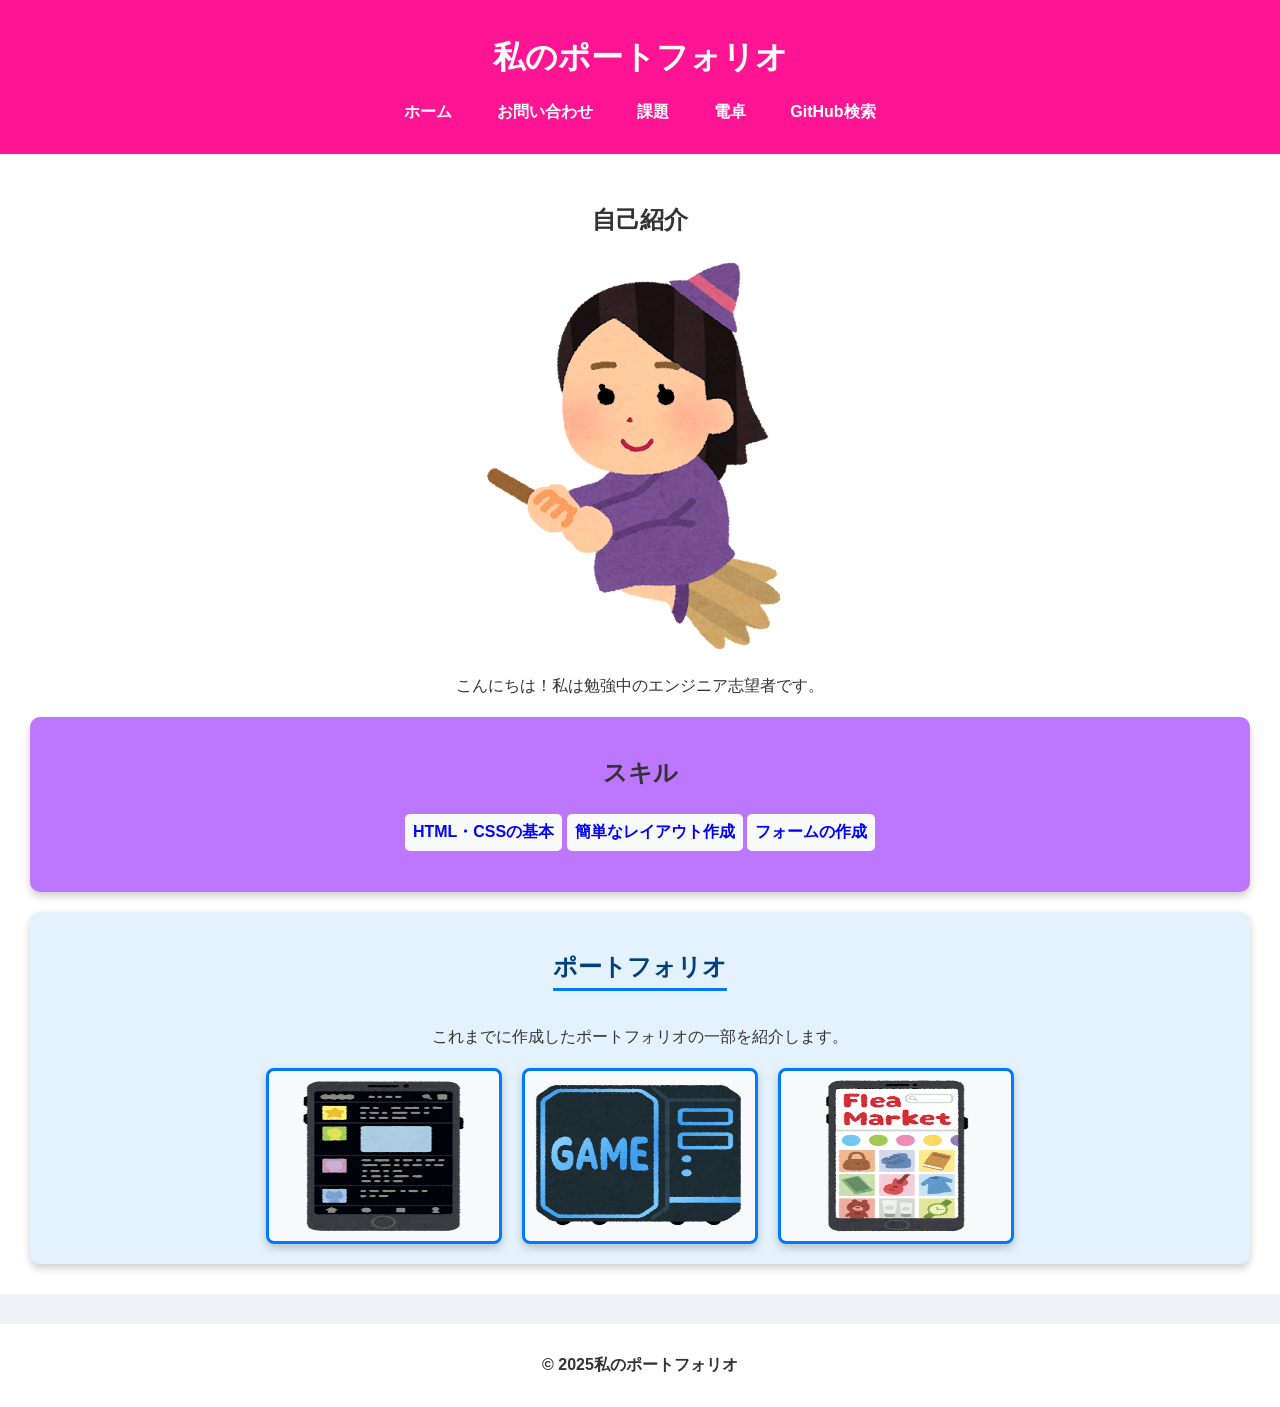
<file: index.html>
<!DOCTYPE html>
<html lang="ja">
<head>
    <meta charset="UTF-8">
    <meta name="viewport" content="width=device-width, initial-scale=1.0">
    <title>ポートフォリオ</title>
    <link rel="stylesheet" href="start-folder/css/style.css">
</head>
<body>
    <header>
        <h1>私のポートフォリオ</h1>
        <nav>
            <ul class="nav-list">
                <li><a href="index.html">ホーム</a></li>
                <li><a href="start-folder/contact.html">お問い合わせ</a></li>
                <li><a href="start-folder/work.html">課題</a></li>
                <li><a href="start-folder/calculate.html">電卓</a></li>
                <li><a href="start-folder/githubsearch.html">GitHub検索</a></li>
            </ul>
        </nav>
    </header>
    <main>
        <section class="profile">
            <h2>自己紹介</h2>
            <img src="start-folder/img/profile.png" alt="プロフィール写真" class="profil-img">
            <p>こんにちは！私は勉強中のエンジニア志望者です。</p>
        </section>
        <section class="skills">
            <h2>スキル</h2>
            <ul class="skill-list" style="list-style: none; padding: 0;">
                <li>HTML・CSSの基本</li>
                <li>簡単なレイアウト作成</li>
                <li>フォームの作成</li>
            </ul>
        </section>
        <section class="portfolio">
            <h2>ポートフォリオ</h2>
            <p>これまでに作成したポートフォリオの一部を紹介します。</p>
        <div class="portfolio-items">
            <img src="start-folder/img/work1.png" alt="作品1">
            <img src="start-folder/img/work2.png" alt="作品2">
            <img src="start-folder/img/work3.png" alt="作品3">
        </div>
        </section>
    </main>
    <footer>
        <p>&copy; 2025私のポートフォリオ</p>
    </footer>
    
</body>
</html>
</file>
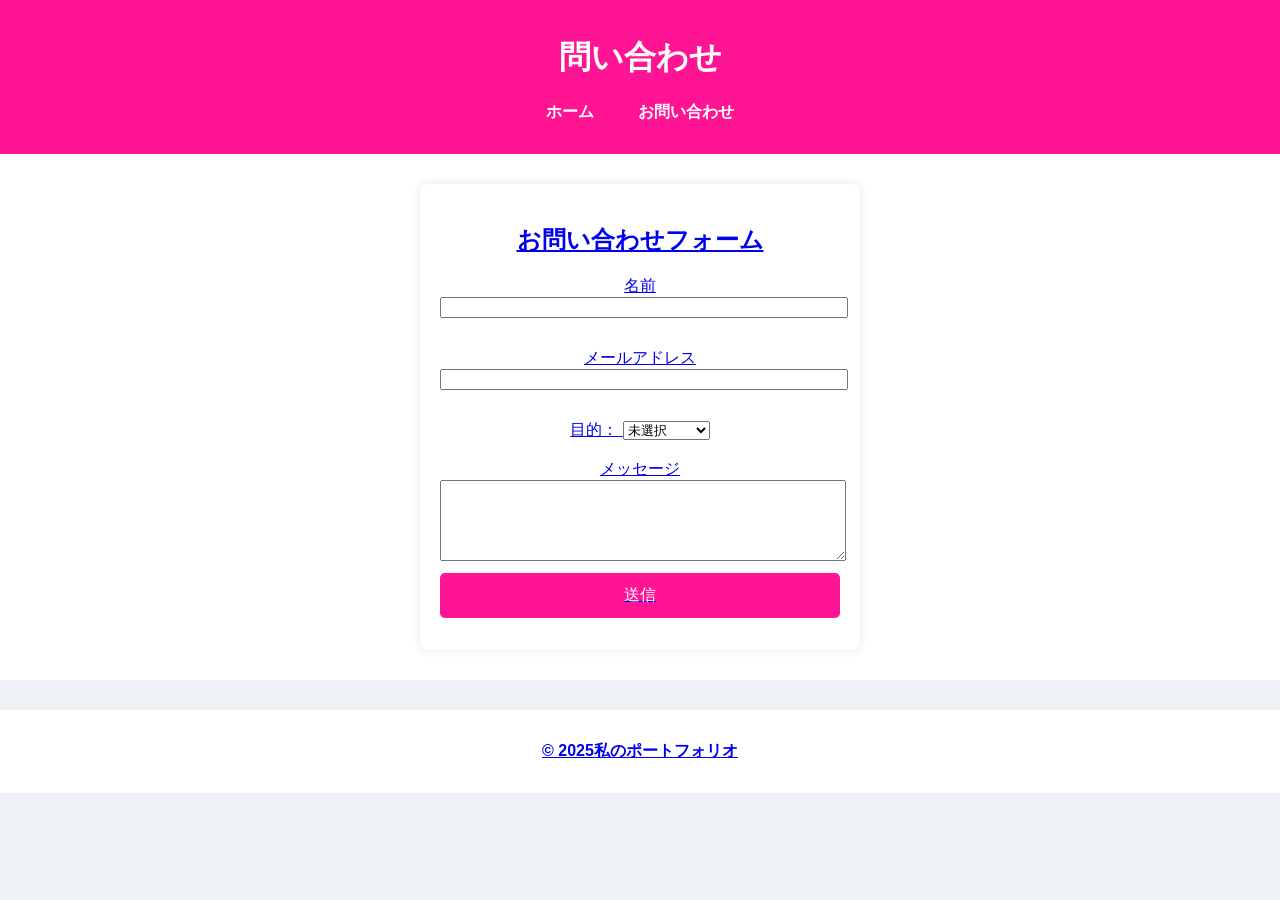
<file: folder/contact.html>
<!DOCTYPE html>
<html lang="ja">

<head>
    <meta charset="UTF-8">
    <meta name="viewport" content="width=device-width, initial-scale=1.0">
    <title>問い合わせ</title>
    <link rel="stylesheet" href="style.css">
</head>
<body>
    <header>
        <h1>問い合わせ</h1>
        <nav>
            <ul class="nav-list">
                <li><a href="../index.html">ホーム</a></li>
                <li><a href="contact.html">お問い合わせ</li>
            </ul>
        </nav>
    </header>
    <main>
        <section class="contact-form">
            <h2>お問い合わせフォーム</h2>
            <form action="#" method="POST">
                <label for="name">名前</label>
                <input type="text" id="name" name="name" required><br>

                <label for="email">メールアドレス</label>
                <input type="email" id="email" name="email" required><br>
                
                <label for="purpose">目的：</label>
                <select name="choice" id="choice">
                    <option value="not_choice">未選択</option>
                    <option value="recruitment">リクルート</option>
                    <option value="question">質問</option>
                    <option value="job_requeest">仕事依頼</option>
                </select><br><br>

                <label for="message">メッセージ</label>
                <textarea id="message" name="message" rows="5" required></textarea>

                <button type="submit">送信</button>
            </form>
        </section>
    </main>
    <footer>
        <p>&copy; 2025私のポートフォリオ</p>
    </footer>
</body>
</html>
</file>
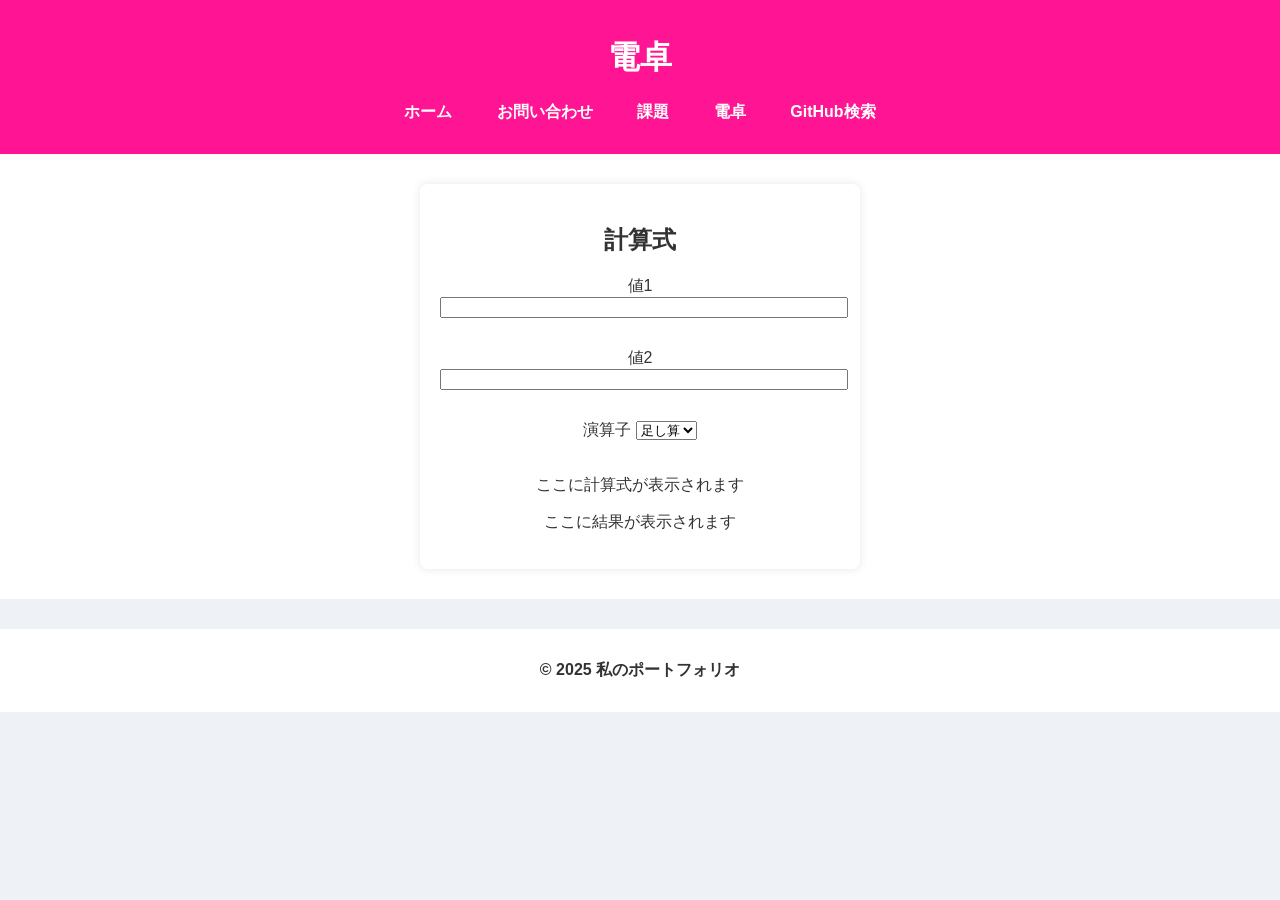
<file: start-folder/calculate.html>
<!DOCTYPE html>
<html lang="ja">
<head>
    <meta charset="UTF-8">
    <meta name="viewport" content="width=device-width, initial-scale=1.0">
    <title>電卓</title>
    <link rel="stylesheet" href="css/style.css">
    
</head>

<body>
    <header>
        <h1>電卓</h1>
        <nav>
            <ul class="nav-list">
                <li><a href="../index.html">ホーム</a></li>
                <li><a href="contact.html">お問い合わせ</a></li>
                <li><a href="work.html">課題</a></li>
                <li><a href="calculate.html">電卓</a></li>
                <li><a href="githubsearch.html">GitHub検索</a></li>
            </ul>
        </nav>
    </header>
    <main>
        <section class="contact-form">
            <h2>計算式</h2>
            <form id="calcForm" action="#" method="POST">
                <label for="value1">値1</label>
                <input type="number" id="value1"><br>

                <label for="value2">値2</label>
                <input type="number" id="value2"><br>

                <label for="choice">演算子</label>
                <select name="choice" id="choice">
                    <option value="addition">足し算</option>
                    <option value="subtraction">引き算</option>
                    <option value="multiplication">掛け算</option>
                    <option value="division">割り算</option>
                </select><br><br>
            </form>
            <p id="formula">ここに計算式が表示されます</p>
            <p id="result">ここに結果が表示されます</p>
        </section>
    </main>
    <footer>
        <p>&copy 2025 私のポートフォリオ</p>
    </footer>
    <script src="Javascript/calculate.js"></script>
</body>
</html>
</file>
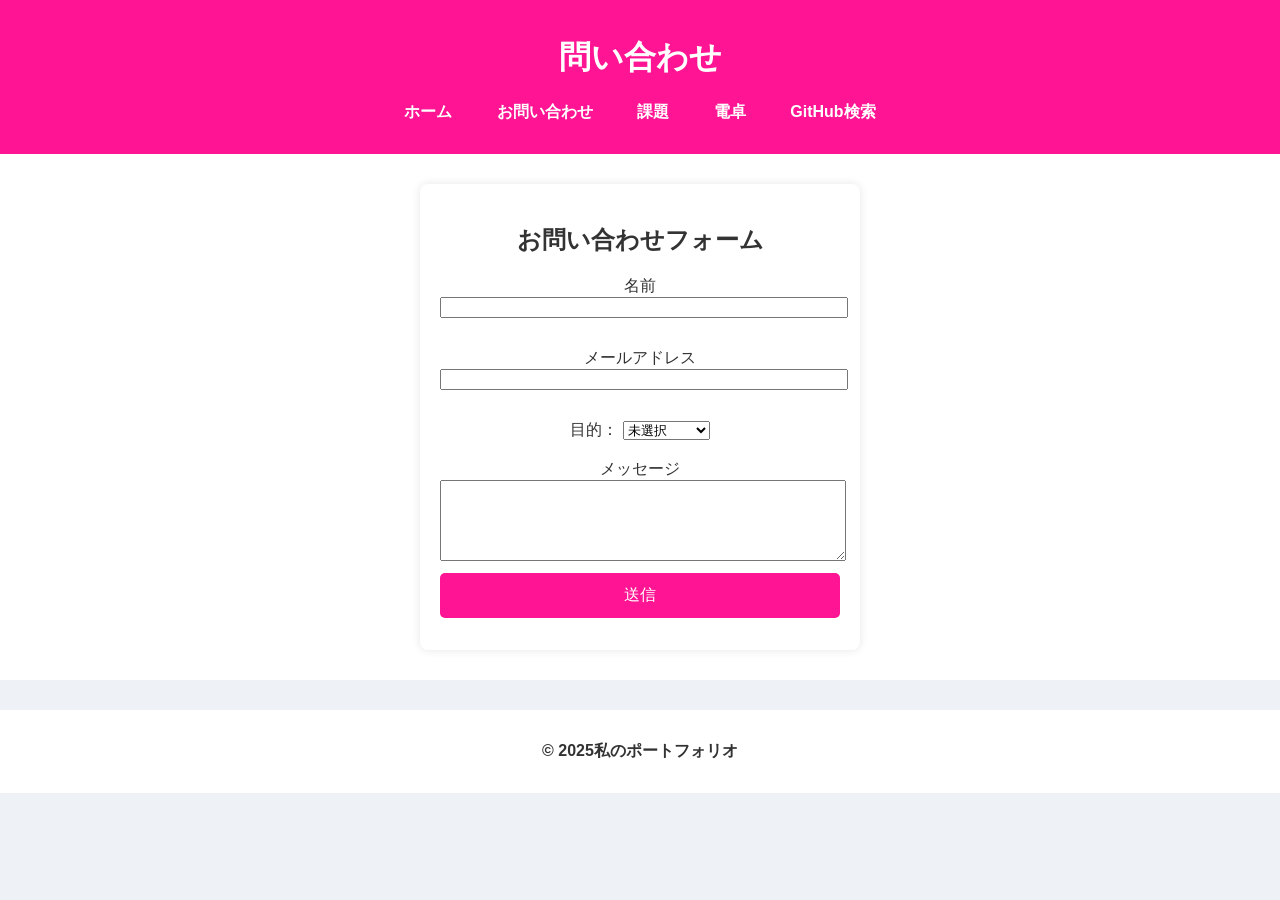
<file: start-folder/contact.html>
<!DOCTYPE html>
<html lang="ja">

<head>
    <meta charset="UTF-8">
    <meta name="viewport" content="width=device-width, initial-scale=1.0">
    <title>問い合わせ</title>
    <link rel="stylesheet" href="css/style.css">
</head>
<body>
    <header>
        <h1>問い合わせ</h1>
        <nav>
            <ul class="nav-list">
                <li><a href="../index.html">ホーム</a></li>
                <li><a href="contact.html">お問い合わせ</a></li>
                <li><a href="work.html">課題</a></li>
                <li><a href="calculate.html">電卓</a></li>
                <li><a href="githubsearch.html">GitHub検索</a></li>
            </ul>
        </nav>
    </header>
    <main>
        <section class="contact-form">
            <h2>お問い合わせフォーム</h2>
            <form action="#" method="POST">
                <label for="name">名前</label>
                <input type="text" id="name" name="name" required><br>

                <label for="email">メールアドレス</label>
                <input type="email" id="email" name="email" required><br>
                
                <label for="purpose">目的：</label>
                <select name="choice" id="choice">
                    <option value="not_choice">未選択</option>
                    <option value="recruitment">リクルート</option>
                    <option value="question">質問</option>
                    <option value="job_requeest">仕事依頼</option>
                </select><br><br>

                <label for="message">メッセージ</label>
                <textarea id="message" name="message" rows="5" required></textarea>

                <button type="submit">送信</button>
            </form>
        </section>
    </main>
    <footer>
        <p>&copy; 2025私のポートフォリオ</p>
    </footer>
</body>
</html>
</file>
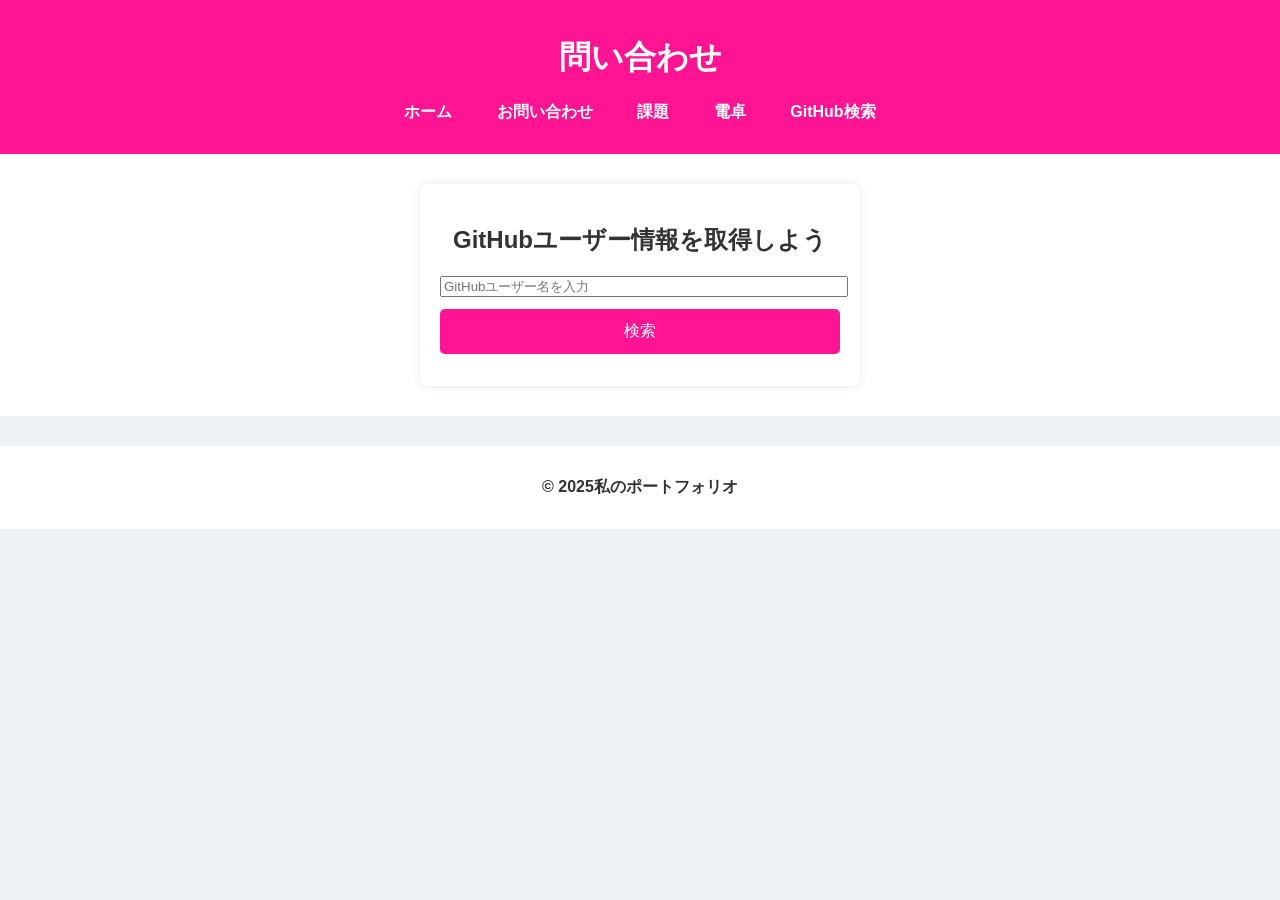
<file: start-folder/githubsearch.html>
<!DOCTYPE html>
<html lang="ja">

<head>
    <meta charset="UTF-8">
    <meta name="viewport" content="width=device-width, initial-scale=1.0">
    <title>お問い合わせ</title>
    <link rel="stylesheet" href="css/style.css">
</head>
<body>
    <header>
        <h1>問い合わせ</h1>
        <nav>
            <ul class="nav-list">
                <li><a href="../index.html">ホーム</a></li>
                <li><a href="contact.html">お問い合わせ</a></li>
                <li><a href="work.html">課題</a></li>
                <li><a href="calculate.html">電卓</a></li>
                <li><a href="githubsearch.html">GitHub検索</a></li>
            </ul>
        </nav>
    </header>
    <main>
        <section class="contact-form">
            <h1>GitHubユーザー情報を取得しよう</h1>
            <input type="text" id="username" placeholder="GitHubユーザー名を入力" />
            <button id="searchBtn">検索</button>
            <div id="result"></div>
            <script src="Javascript/githubsearch.js"></script>
        </section>
    </main>
    <footer>
        <p>&copy; 2025私のポートフォリオ</p>
    </footer>
</body>
</html>
</file>
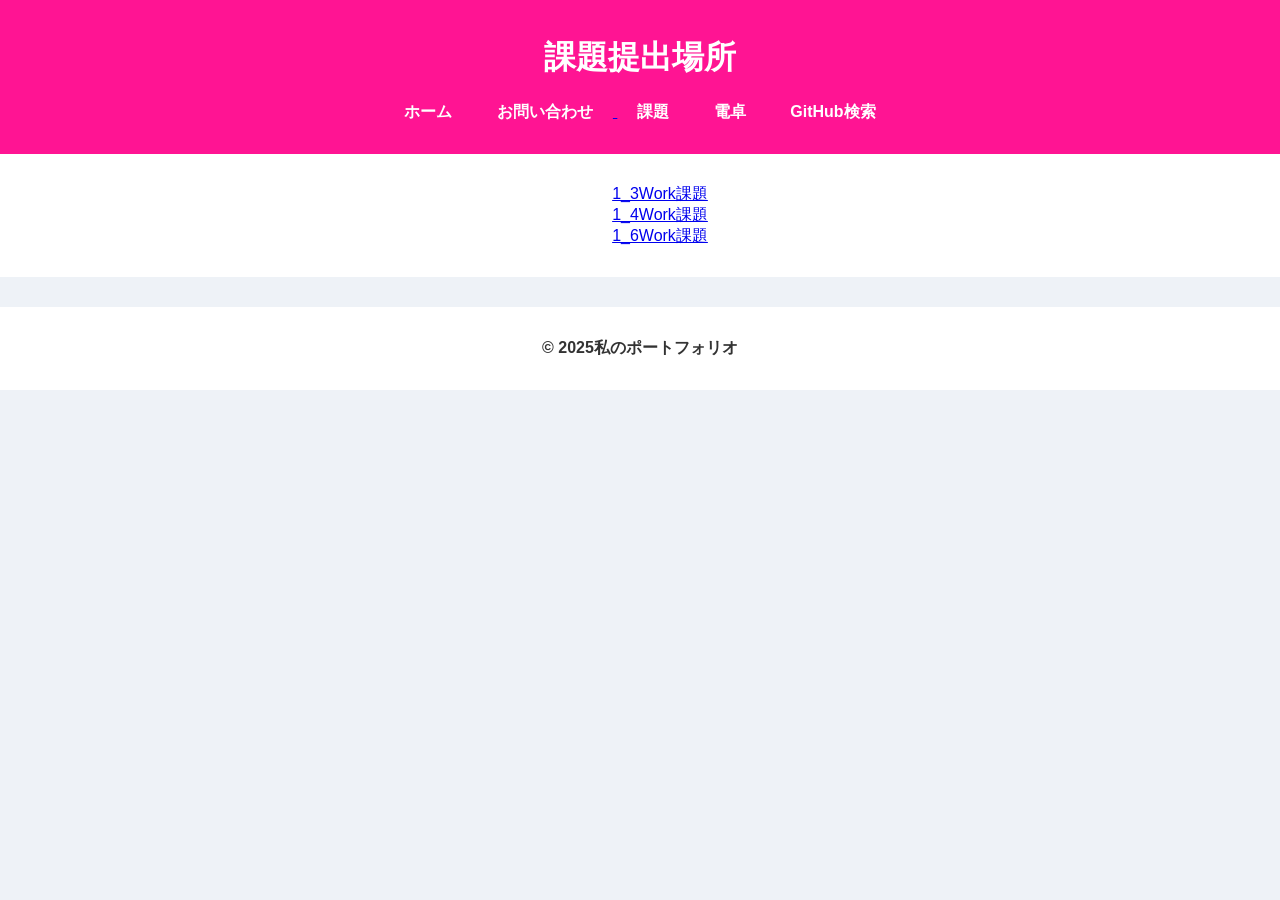
<file: start-folder/work.html>
<!DOCTYPE html>
<html lang="ja">

<head>
    <meta charset="UTF-8">
    <meta name="viewport" content="width=device-width, initial-scale=1.0">
    <title>問い合わせ</title>
    <link rel="stylesheet" href="css/style.css">
    <style>
        .work-list {
            margin: auto;
            list-style: none;
        }
    </style>
</head>

<body>
    <header>
        <h1>課題提出場所</h1>
        <nav>
            <ul class="nav-list">
                <li><a href="../index.html">ホーム</a></li>
                <li><a href="contact.html">お問い合わせ</li>
                <li><a href="work.html">課題</a></li>
                <li><a href="calculate.html">電卓</a></li>
                <li><a href="githubsearch.html">GitHub検索</a></li>
            </ul>
        </nav>
    </header>
    <main>
        <section>
            <ul class="work-list">
                <li><a href="JavaScriptWork/work_1_3/1_3.html">1_3Work課題</a></li>
                <li><a href="JavaScriptWork/work_1_4/1_4.html">1_4Work課題</a></li>
                <li><a href="JavaScriptWork/work_1_6/1_6.html">1_6Work課題</a></li>
            </ul>
        </section>
    </main>
    <footer>
        <p>&copy; 2025私のポートフォリオ</p>
    </footer>
</body>
</html>
</file>
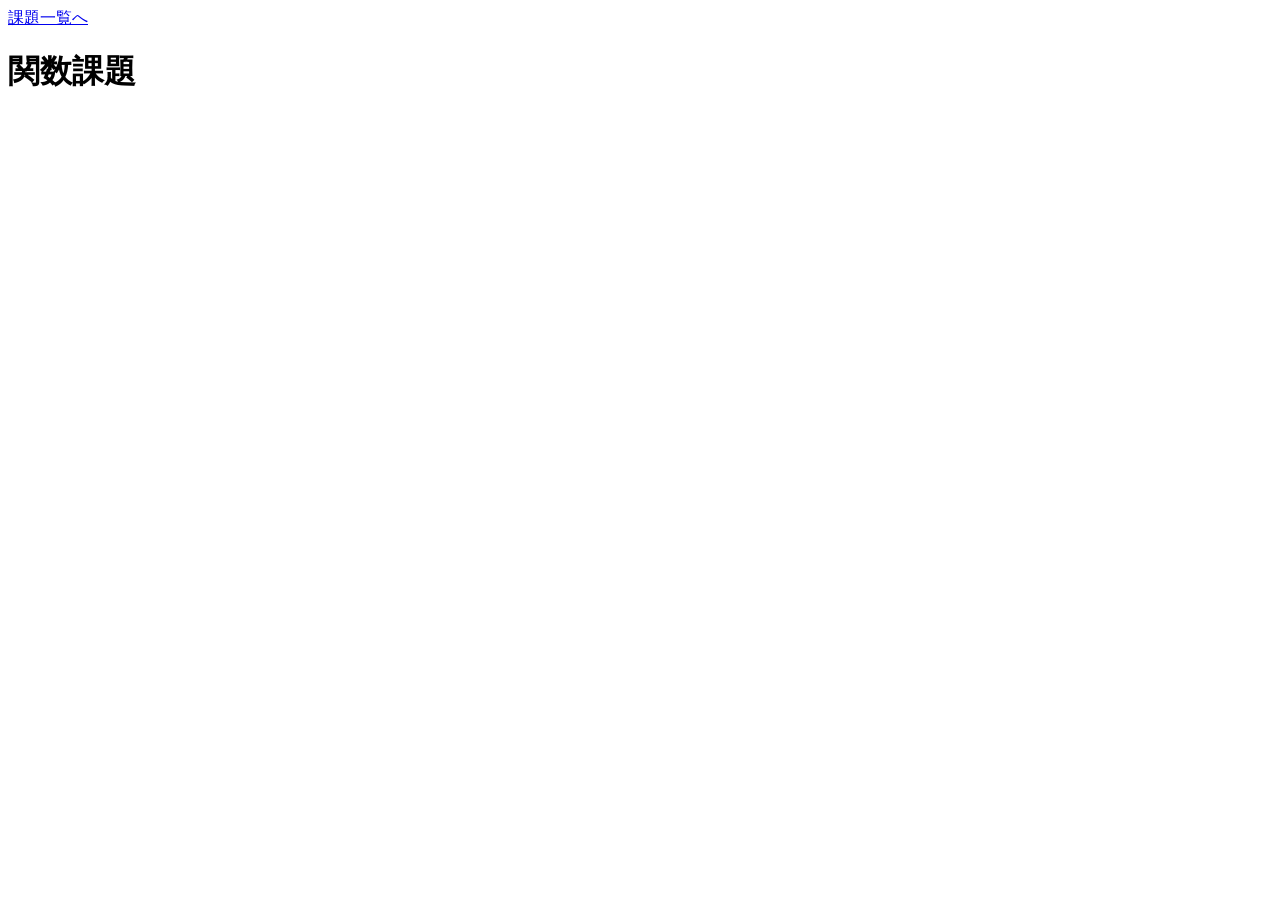
<file: start-folder/JavaScriptWork/work_1_3/1_3.html>
<!DOCTYPE html>
<html lang="ja">
<head>
    <meta charset="UTF-8">
    <meta name="viewport" content="width=device-width, initial-scale=1.0">
    <title>関数課題</title>
</head>
<body>
    <a href="../../work.html">課題一覧へ</a>
    <h1>関数課題</h1>
    <script src="1_3.js"></script>
</body>
</html>
</file>
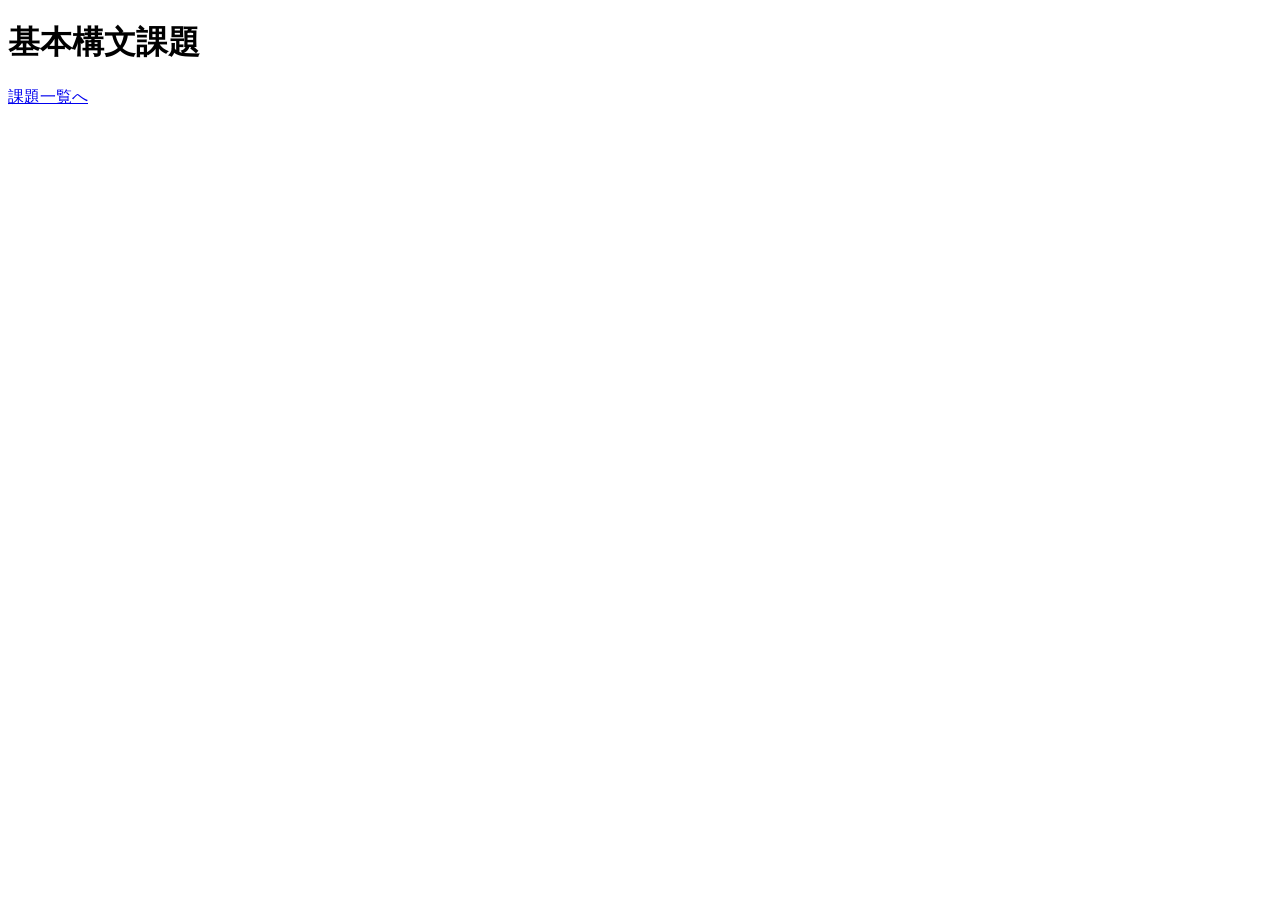
<file: start-folder/JavaScriptWork/work_1_4/1_4.html>
<!DOCTYPE html>
<html lang="ja">
<head>
    <meta charset="UTF-8">
    <meta name="viewport" content="width=device-width, initial-scale=1.0">
    <title>基本構文課題</title>
</head>
<body>
    <h1>基本構文課題</h1>
    <a href="../../work.html">課題一覧へ</a>
    <script src="1_4.js"></script>    
</body>
</html>
</file>
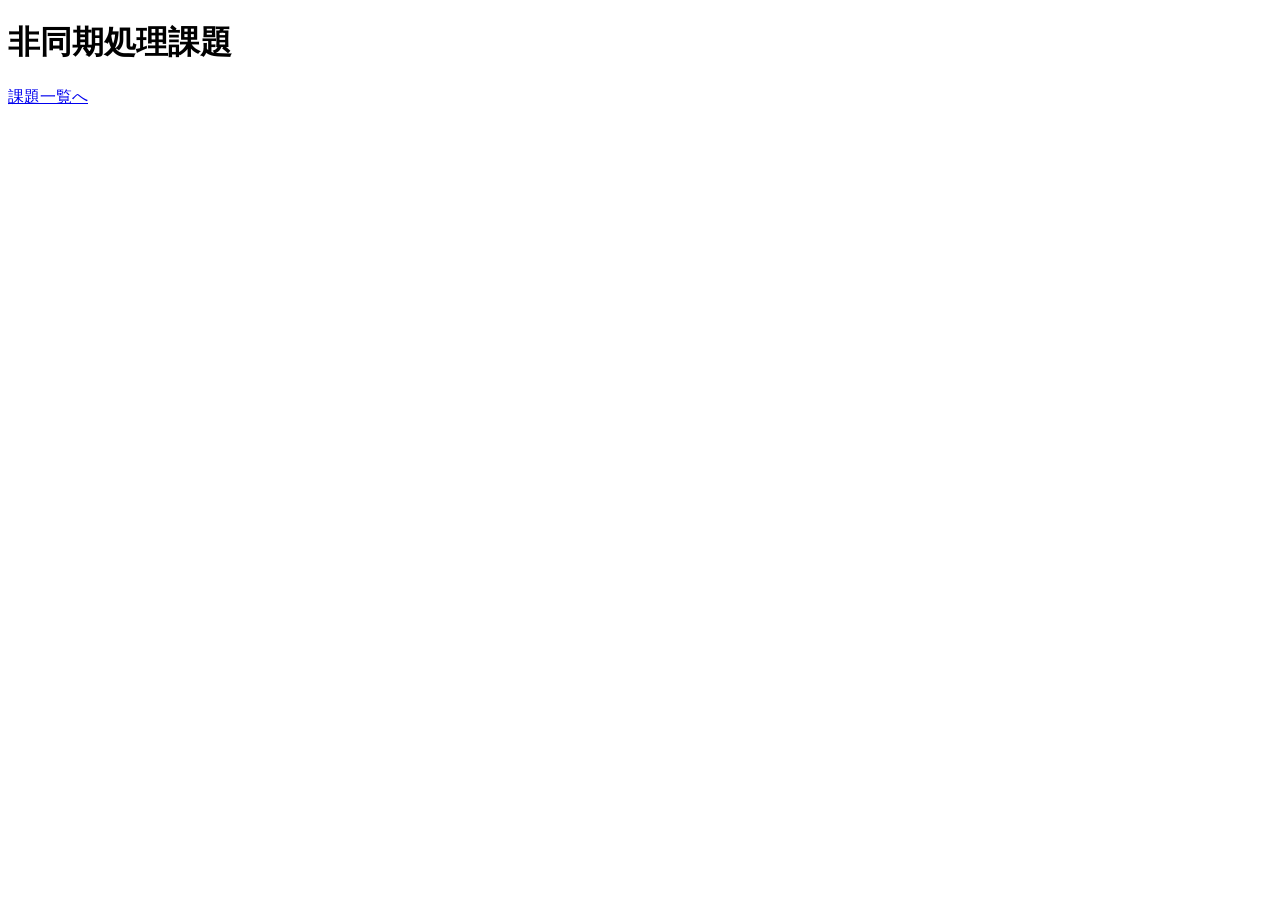
<file: start-folder/JavaScriptWork/work_1_6/1_6.html>
<!DOCTYPE html>
<html lang="ja">
<head>
    <meta charset="UTF-8">
    <meta name="viewport" content="width=device-width, initial-scale=1.0">
    <title>非同期処理課題</title>
</head>
<body>
    <h1>非同期処理課題</h1>
    <a href="../../work.html">課題一覧へ</a>
    <script src="1_6.js"></script>
</body>
</html>
</file>
<file: start-folder/css/style.css>
body{
    font-family: Arial, sans-serif;
    margin: 0;
    padding: 0;
    background-color: #eef2f7;
    color: #333;
}

header{
    background-color:deeppink;
    color: white;
    padding: 15px 0;
    text-align: center;
}

.nav-list{
    list-style: none;
    padding: 0;
    text-align: center;
}

.nav-list li{
    display: inline;
    margin: 0 20px;
}

.nav-list li a{
    color:white;
    text-decoration: none;
    font-weight: bold;
}

main{
    padding: 30px;
    text-align: center;
    background-color: #ffffff;
}

.profile-img{
    width: 150px;
    border-radius: 50%;
    margin-bottom: 15px;
    border: 3px solid #050505;
}

.skills{
    background-color:rgb(189, 119, 254);
    padding: 20px;
    border-radius: 10px;
    margin-top: 20px;
    box-shadow: 0px 4px 8px rgba(0,0,0,0.2);
}

.skill-list{
    list-style: none;
    padding: 0;
    font-weight: bold;
    color: #050afa;
}

.skill-list li{
    background: #f8f9f9;
    color: blue;
    padding: 8px;
    margin: 5px 0;
    border-radius: 5px;
    display: inline-block;
}

.portfolio{
    background-color: #e3f2fd;
    padding: 20px;
    border-radius: 10px;
    margin-top: 20px;
    box-shadow: 0px 4px 8px rgba(0,0,0,0.2);
}

.portfolio h2{
    color: #004080;
    border-bottom: 3px solid #007bff;
    display: inline-block;
    padding-bottom: 5px;
}

.portfolio-items{
    display: flex;
    justify-content: center;
    gap: 20px;
    margin-top: 20px;
}

.portfolio-items img{
    width: 220px;
    height: 160px;
    border-radius: 8px;
    border: 3px solid #007bff;
    background-color: #f8f9fa;
    padding: 5px;
    box-shadow: 0px 4px 8px rgba(0,0,0,0.2);
}

.contact-form{
    max-width: 400px;
    margin: auto;
    background: white;
    padding: 20px;
    border-radius: 8px;
    box-shadow: 0px 0px 10px rgba(0,0,0,0.1);
}

lavel, input, textarea, button{
    display: block;
    width: 100%;
    margin-bottom: 12px;
}

button{
    background-color: deeppink;
    color: white;
    padding: 12px;
    border: none;
    border-radius: 5px;
    cursor: pointer;
    font-size: 16px;
}

footer{
    text-align: center;
    padding: 15px;
    background-color: white;
    margin-top: 30px;
    font-weight: bold;
}
</file>
<file: folder/style.css>
body{
    font-family: Arial, sans-serif;
    margin: 0;
    padding: 0;
    background-color: #eef2f7;
    color: #333;
}

header{
    background-color:deeppink;
    color: white;
    padding: 15px 0;
    text-align: center;
}

.nav-list{
    list-style: none;
    padding: 0;
    text-align: center;
}

.nav-list li{
    display: inline;
    margin: 0 20px;
}

.nav-list li a{
    color:white;
    text-decoration: none;
    font-weight: bold;
}

main{
    padding: 30px;
    text-align: center;
    background-color: #ffffff;
}

.profile-img{
    width: 150px;
    border-radius: 50%;
    margin-bottom: 15px;
    border: 3px solid #050505;
}

.skills{
    background-color:rgb(189, 119, 254);
    padding: 20px;
    border-radius: 10px;
    margin-top: 20px;
    box-shadow: 0px 4px 8px rgba(0,0,0,0.2);
}

.skill-list{
    list-style: none;
    padding: 0;
    font-weight: bold;
    color: #050afa;
}

.skill-list li{
    background: #f8f9f9;
    color: blue;
    padding: 8px;
    margin: 5px 0;
    border-radius: 5px;
    display: inline-block;
}

.portfolio{
    background-color: #e3f2fd;
    padding: 20px;
    border-radius: 10px;
    margin-top: 20px;
    box-shadow: 0px 4px 8px rgba(0,0,0,0.2);
}

.portfolio h2{
    color: #004080;
    border-bottom: 3px solid #007bff;
    display: inline-block;
    padding-bottom: 5px;
}

.portfolio-items{
    display: flex;
    justify-content: center;
    gap: 20px;
    margin-top: 20px;
}

.portfolio-items img{
    width: 220px;
    height: 160px;
    border-radius: 8px;
    border: 3px solid #007bff;
    background-color: #f8f9fa;
    padding: 5px;
    box-shadow: 0px 4px 8px rgba(0,0,0,0.2);
}

.contact-form{
    max-width: 400px;
    margin: auto;
    background: white;
    padding: 20px;
    border-radius: 8px;
    box-shadow: 0px 0px 10px rgba(0,0,0,0.1);
}

lavel, input, textarea, button{
    display: block;
    width: 100%;
    margin-bottom: 12px;
}

button{
    background-color: deeppink;
    color: white;
    padding: 12px;
    border: none;
    border-radius: 5px;
    cursor: pointer;
    font-size: 16px;
}

footer{
    text-align: center;
    padding: 15px;
    background-color: white;
    margin-top: 30px;
    font-weight: bold;
}
</file>
